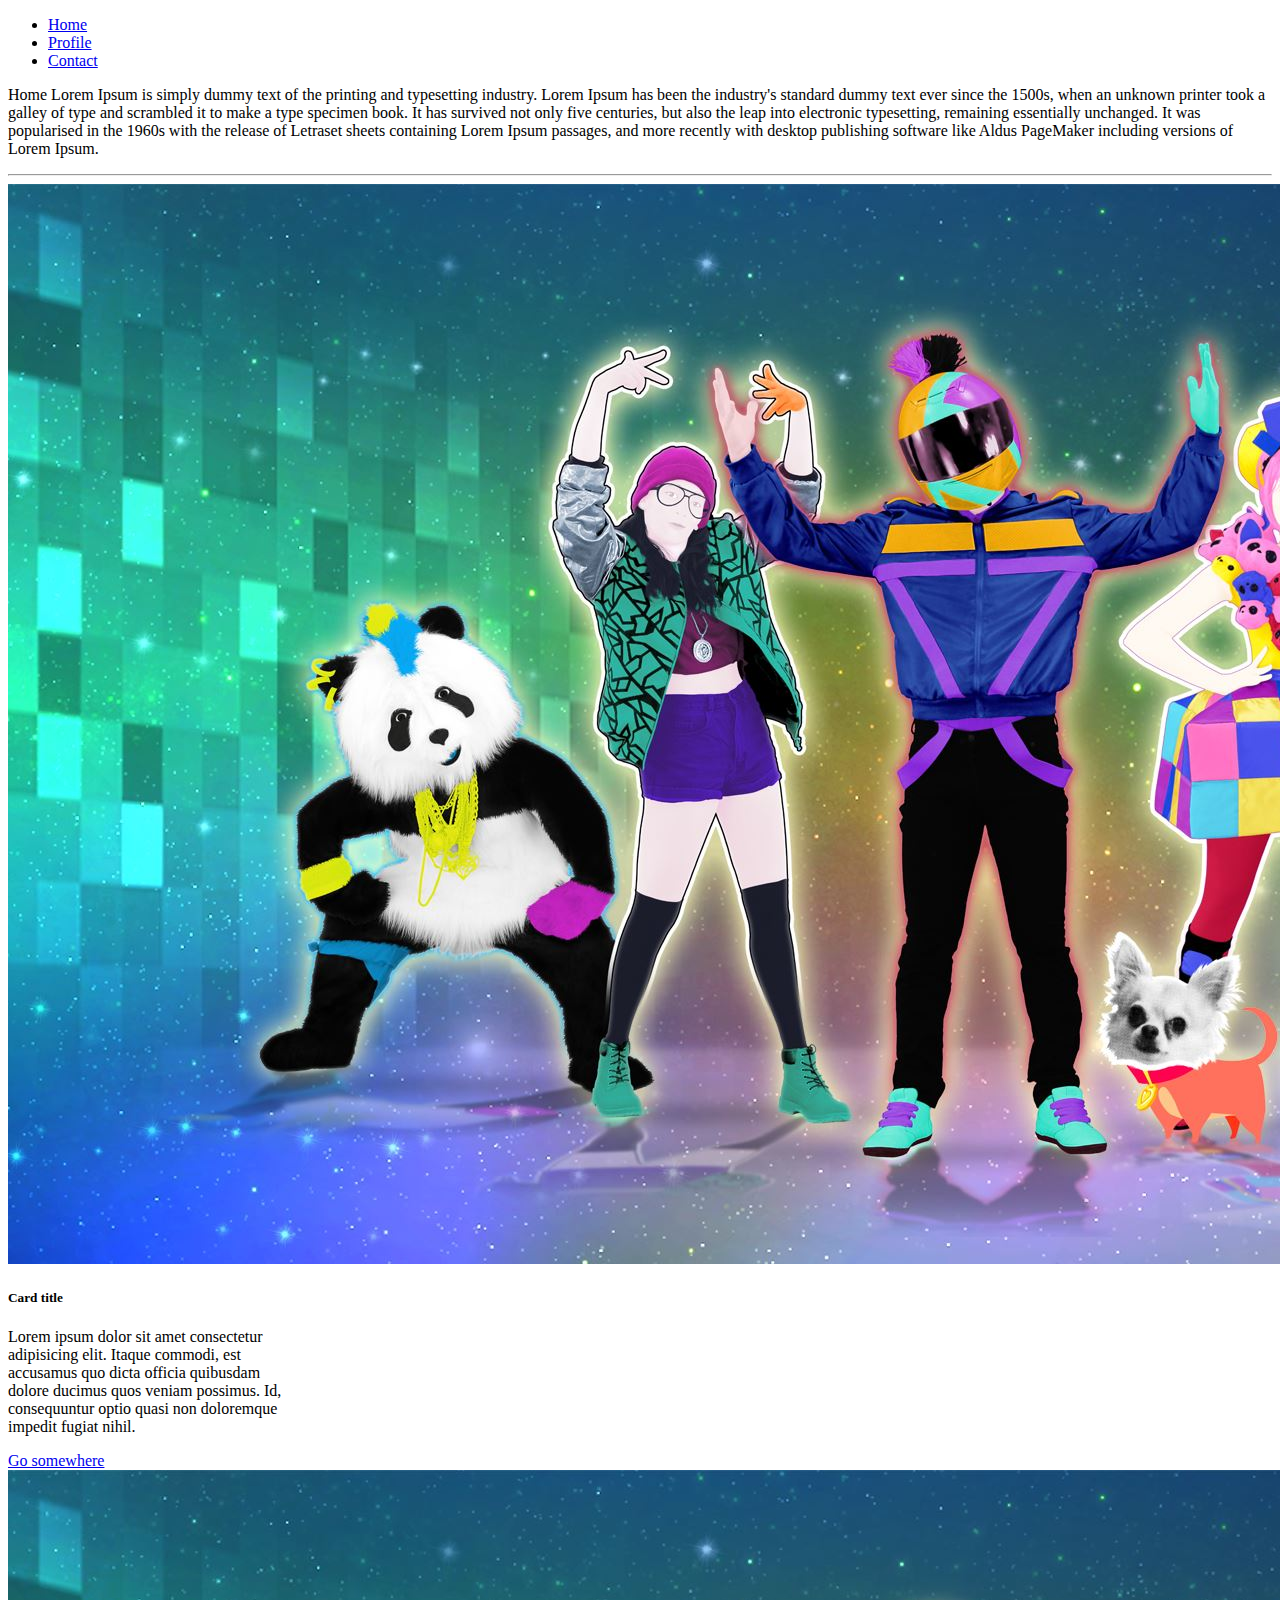
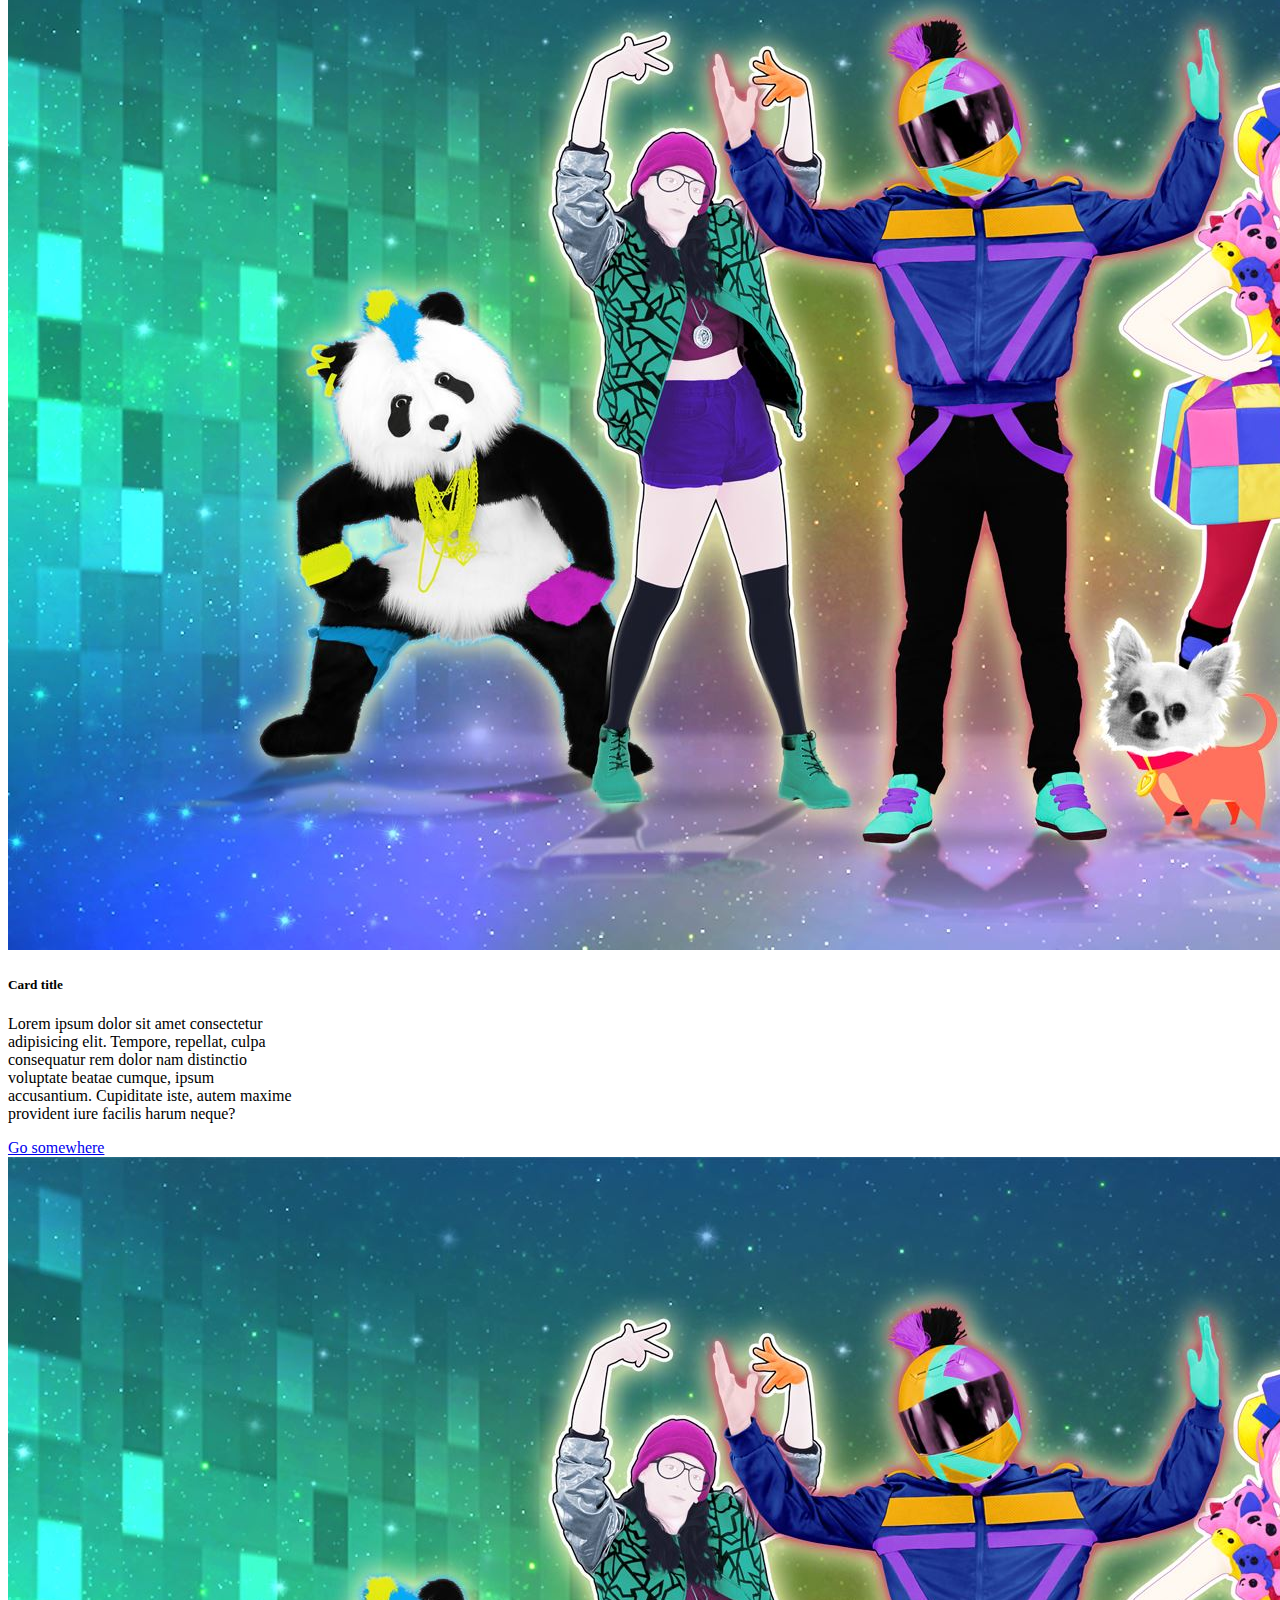
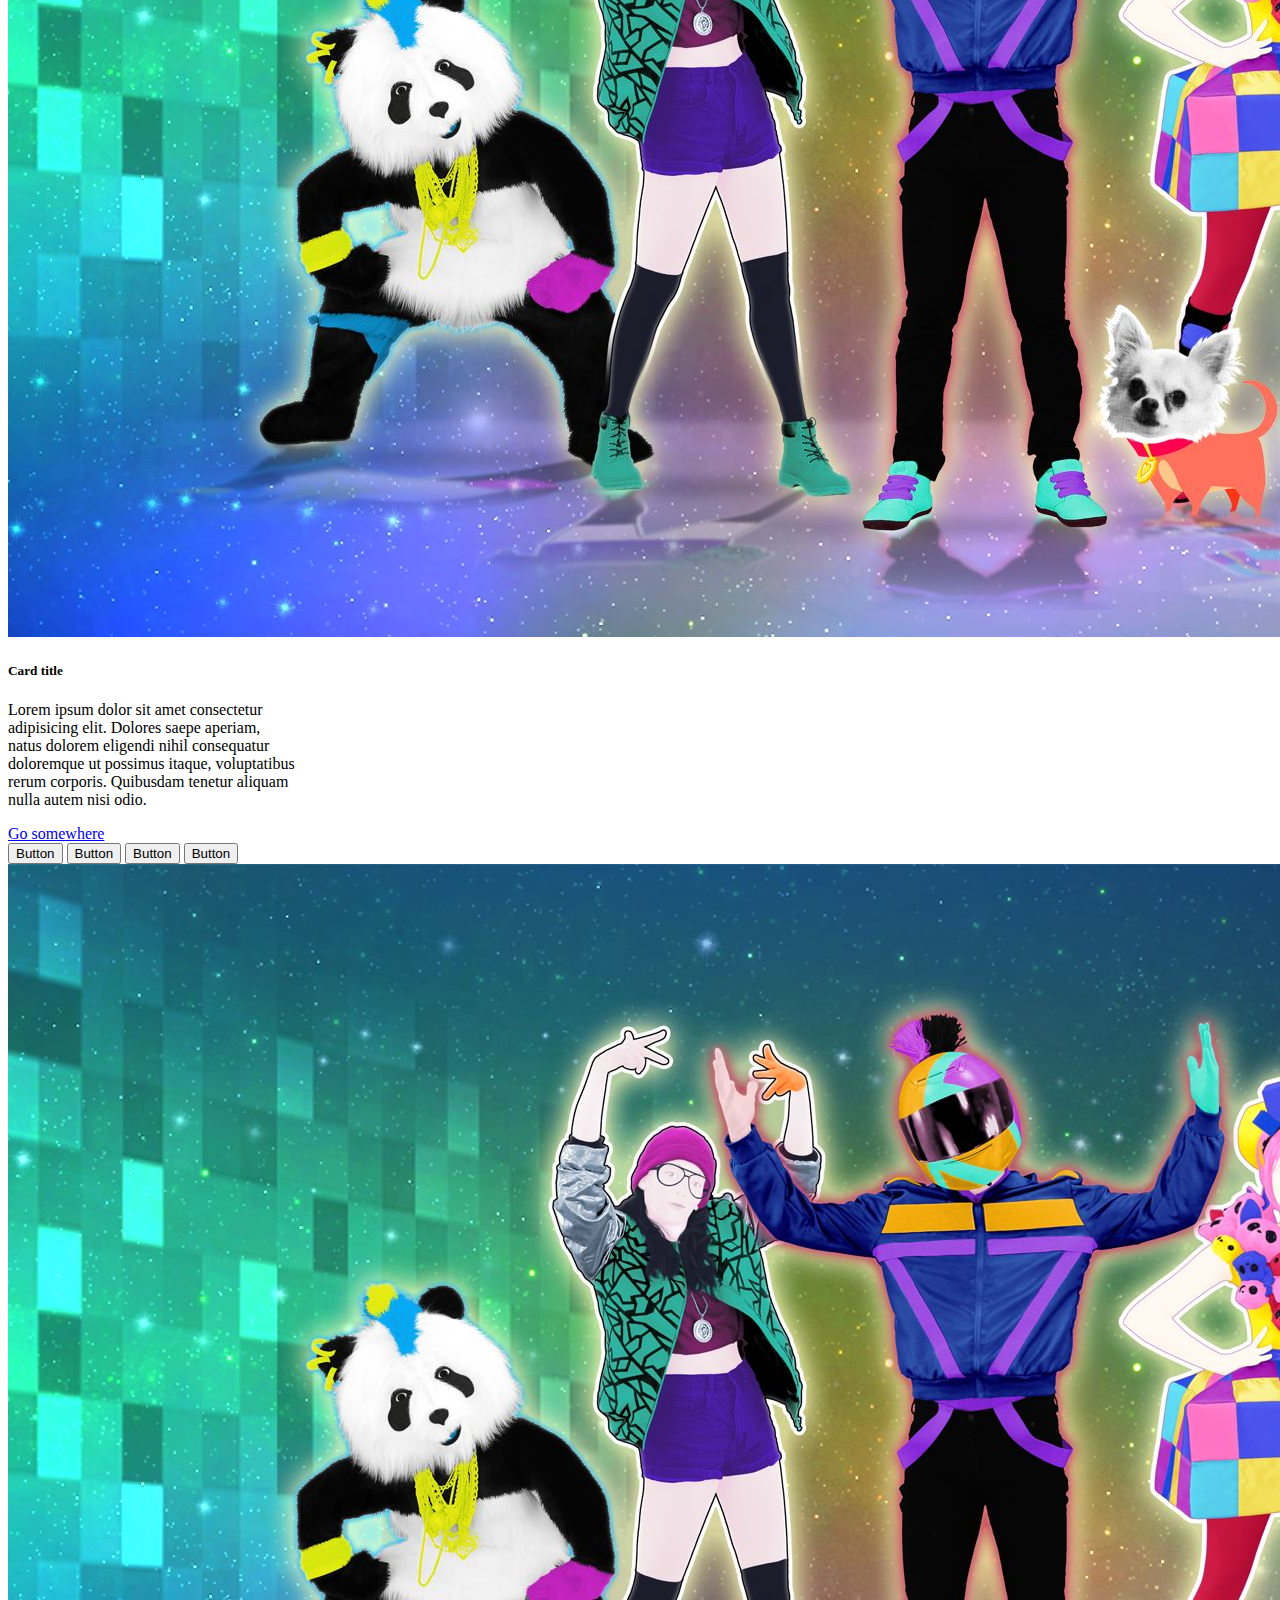
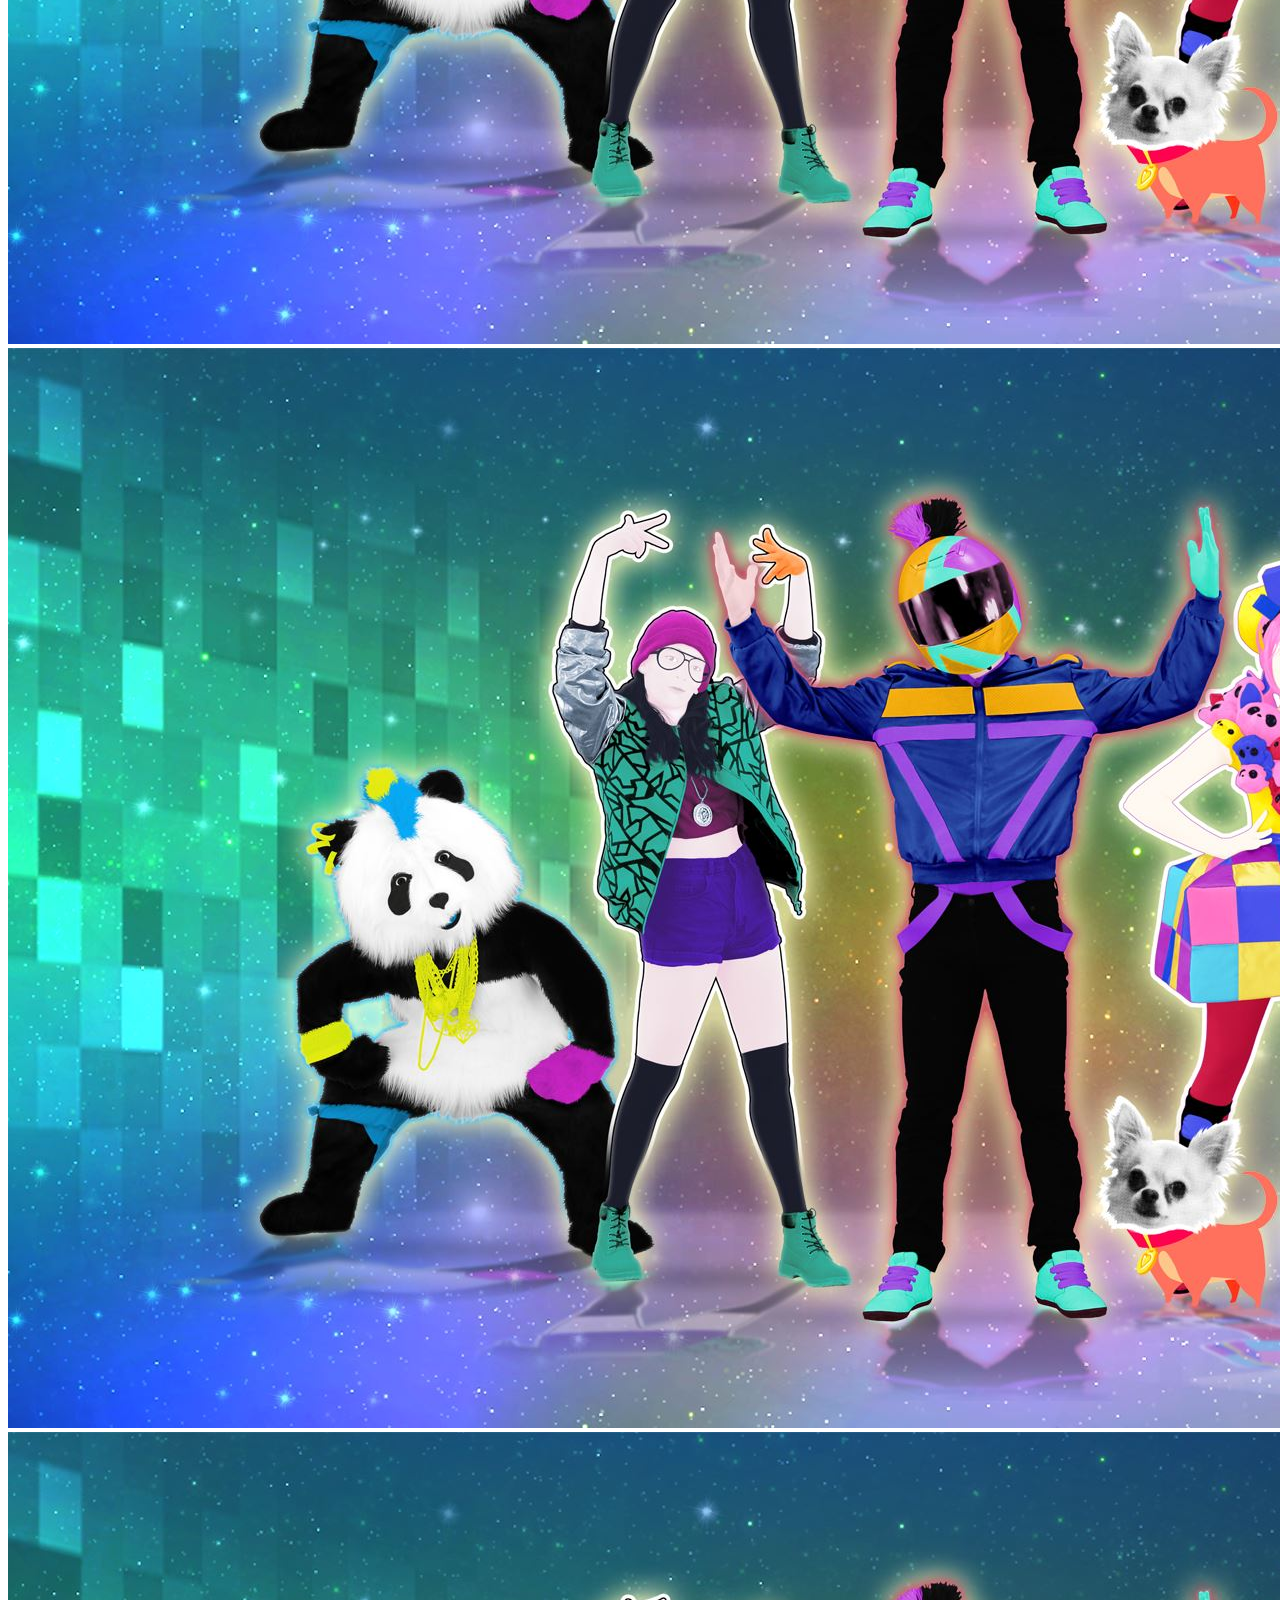
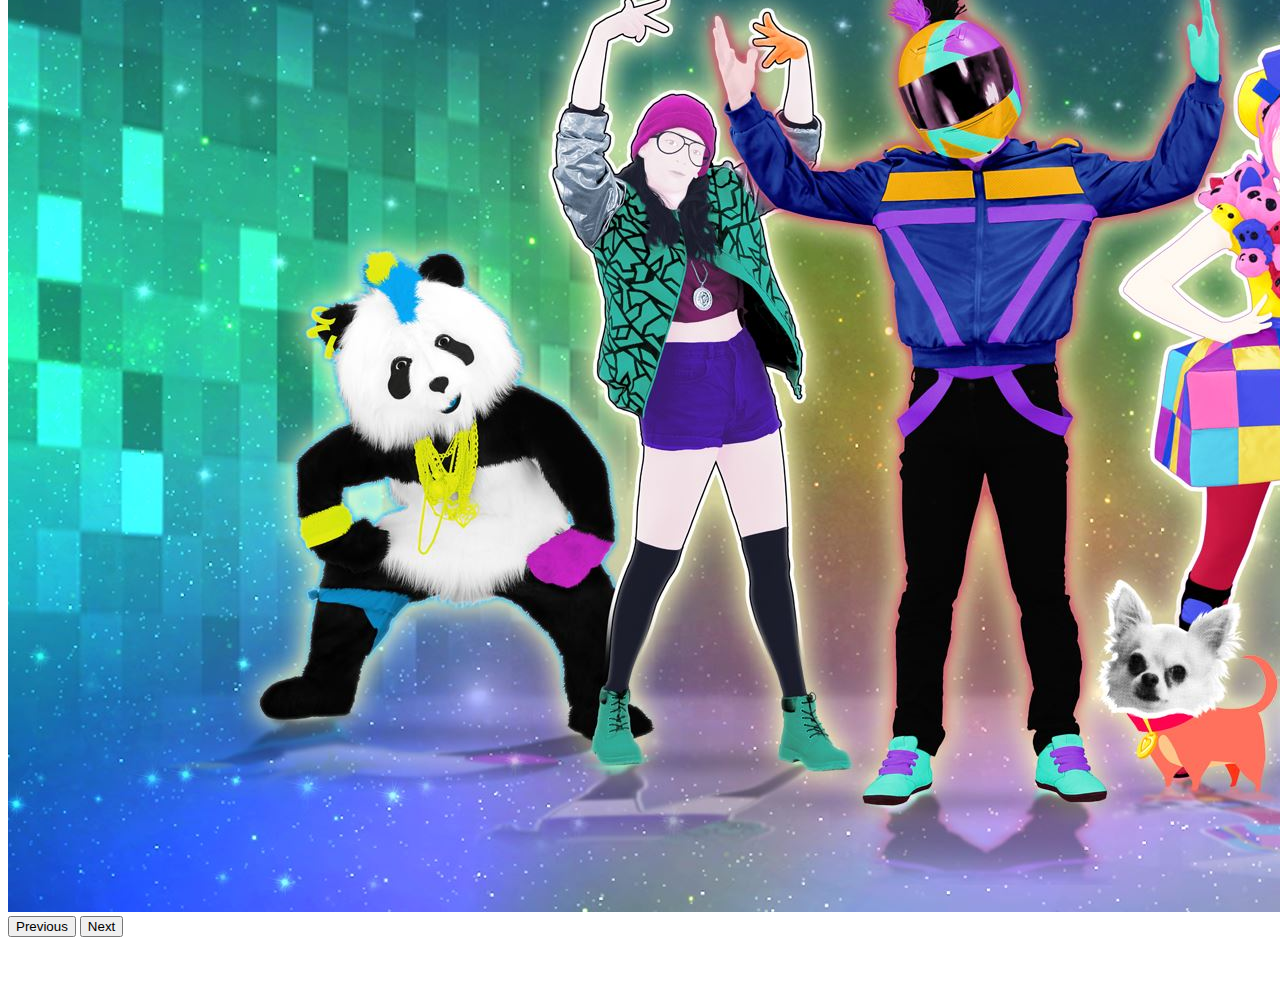
<file: index.html>
<!DOCTYPE html>
<html lang="en">
  <head>
    <meta charset="utf-8" />
    <meta name="viewport" content="width=device-width, initial-scale=1" />
    <title>Bootstrap Quiz</title>
    <link rel="stylesheet" href="./Styles/Styles.css" />
    <link
      href="https://cdn.jsdelivr.net/npm/bootstrap@5.3.2/dist/css/bootstrap.min.css"
      rel="stylesheet"
      integrity="sha384-T3c6CoIi6uLrA9TneNEoa7RxnatzjcDSCmG1MXxSR1GAsXEV/Dwwykc2MPK8M2HN"
      crossorigin="anonymous"
    />
  </head>
  <body>
    
    
    <ul class="nav nav-tabs">
      <li class="nav-item">
        <a class="nav-link active" aria-current="page" href="#">Home</a>
      </li>
      <li class="nav-item">
        <a class="nav-link" href="./Page2.html">Profile</a>
      </li>
      <li class="nav-item">
        <a class="nav-link" href="./Page3.Html">Contact</a>
      </li>

    </ul>
    <p>Home Lorem Ipsum is simply dummy text of the printing and typesetting industry. Lorem Ipsum has been the industry's standard dummy text ever since the 1500s, when an unknown printer took a galley of type and scrambled it to make a type specimen book. It has survived not only five centuries, but also the leap into electronic typesetting, remaining essentially unchanged. It was popularised in the 1960s with the release of Letraset sheets containing Lorem Ipsum passages, and more recently with desktop publishing software like Aldus PageMaker including versions of Lorem Ipsum.</p>
    <hr>


    <div class="container">
      <div class="row">
        <div class="col">
          <div class="card" style="width: 18rem;">
            <img src="./Assets/JustDance.jpeg" class="card-img-top" alt="jd1">
            <div class="card-body">
              <h5 class="card-title">Card title</h5>
              <p class="card-text">Lorem ipsum dolor sit amet consectetur adipisicing elit. Itaque commodi, est accusamus quo dicta officia quibusdam dolore ducimus quos veniam possimus. Id, consequuntur optio quasi non doloremque impedit fugiat nihil.</p>
              <a href="#" class="btn btn-primary">Go somewhere</a>
            </div>
          </div>
        </div>
        <div class="col">
          <div class="card" style="width: 18rem;">
            <img src="./Assets/JustDance.jpeg" class="card-img-top" alt="jd2">
            <div class="card-body">
              <h5 class="card-title">Card title</h5>
              <p class="card-text">Lorem ipsum dolor sit amet consectetur adipisicing elit. Tempore, repellat, culpa consequatur rem dolor nam distinctio voluptate beatae cumque, ipsum accusantium. Cupiditate iste, autem maxime provident iure facilis harum neque?</p>
              <a href="#" class="btn btn-primary">Go somewhere</a>
            </div>
          </div>
        </div>
        <div class="col">
          <div class="card" style="width: 18rem;">
            <img src="./Assets/JustDance.jpeg" class="card-img-top" alt="jd3">
            <div class="card-body">
              <h5 class="card-title">Card title</h5>
              <p class="card-text">Lorem ipsum dolor sit amet consectetur adipisicing elit. Dolores saepe aperiam, natus dolorem eligendi nihil consequatur doloremque ut possimus itaque, voluptatibus rerum corporis. Quibusdam tenetur aliquam nulla autem nisi odio.</p>
              <a href="#" class="btn btn-primary">Go somewhere</a>
            </div>
          </div>
        </div>
      </div>
    </div>


    <div class="d-grid gap-2 col-5 ">
      <button class="btn btn-primary" class="moveBtn" type="button">Button</button>
      <button class="btn btn-primary" type="button">Button</button>
      <button class="btn btn-primary" class="moveBtn" type="button">Button</button>
      <button class="btn btn-primary" type="button">Button</button>
    </div>


    <div id="carouselExample" class="carousel slide">
      <div class="carousel-inner">
        <div class="carousel-item active">
          <img src="./Assets/JustDance.jpeg" class="d-block w-50 " alt="Juuust dance">
        </div>
        <div class="carousel-item">
          <img src="./Assets/JustDance.jpeg" class="d-block w-100" alt="...">
        </div>
        <div class="carousel-item">
          <img src="./Assets/JustDance.jpeg" class="d-block w-100" alt="...">
        </div>
      </div>
      <button class="carousel-control-prev" type="button" data-bs-target="#carouselExample" data-bs-slide="prev">
        <span class="carousel-control-prev-icon" aria-hidden="true"></span>
        <span class="visually-hidden">Previous</span>
      </button>
      <button class="carousel-control-next" type="button" data-bs-target="#carouselExample" data-bs-slide="next">
        <span class="carousel-control-next-icon" aria-hidden="true"></span>
        <span class="visually-hidden">Next</span>
      </button>
    </div>


    <br>
    <br>
    <br>























    <script
      src="https://cdn.jsdelivr.net/npm/bootstrap@5.3.2/dist/js/bootstrap.bundle.min.js"
      integrity="sha384-C6RzsynM9kWDrMNeT87bh95OGNyZPhcTNXj1NW7RuBCsyN/o0jlpcV8Qyq46cDfL"
      crossorigin="anonymous"
      ></script>
    </body>
</html>
</file>
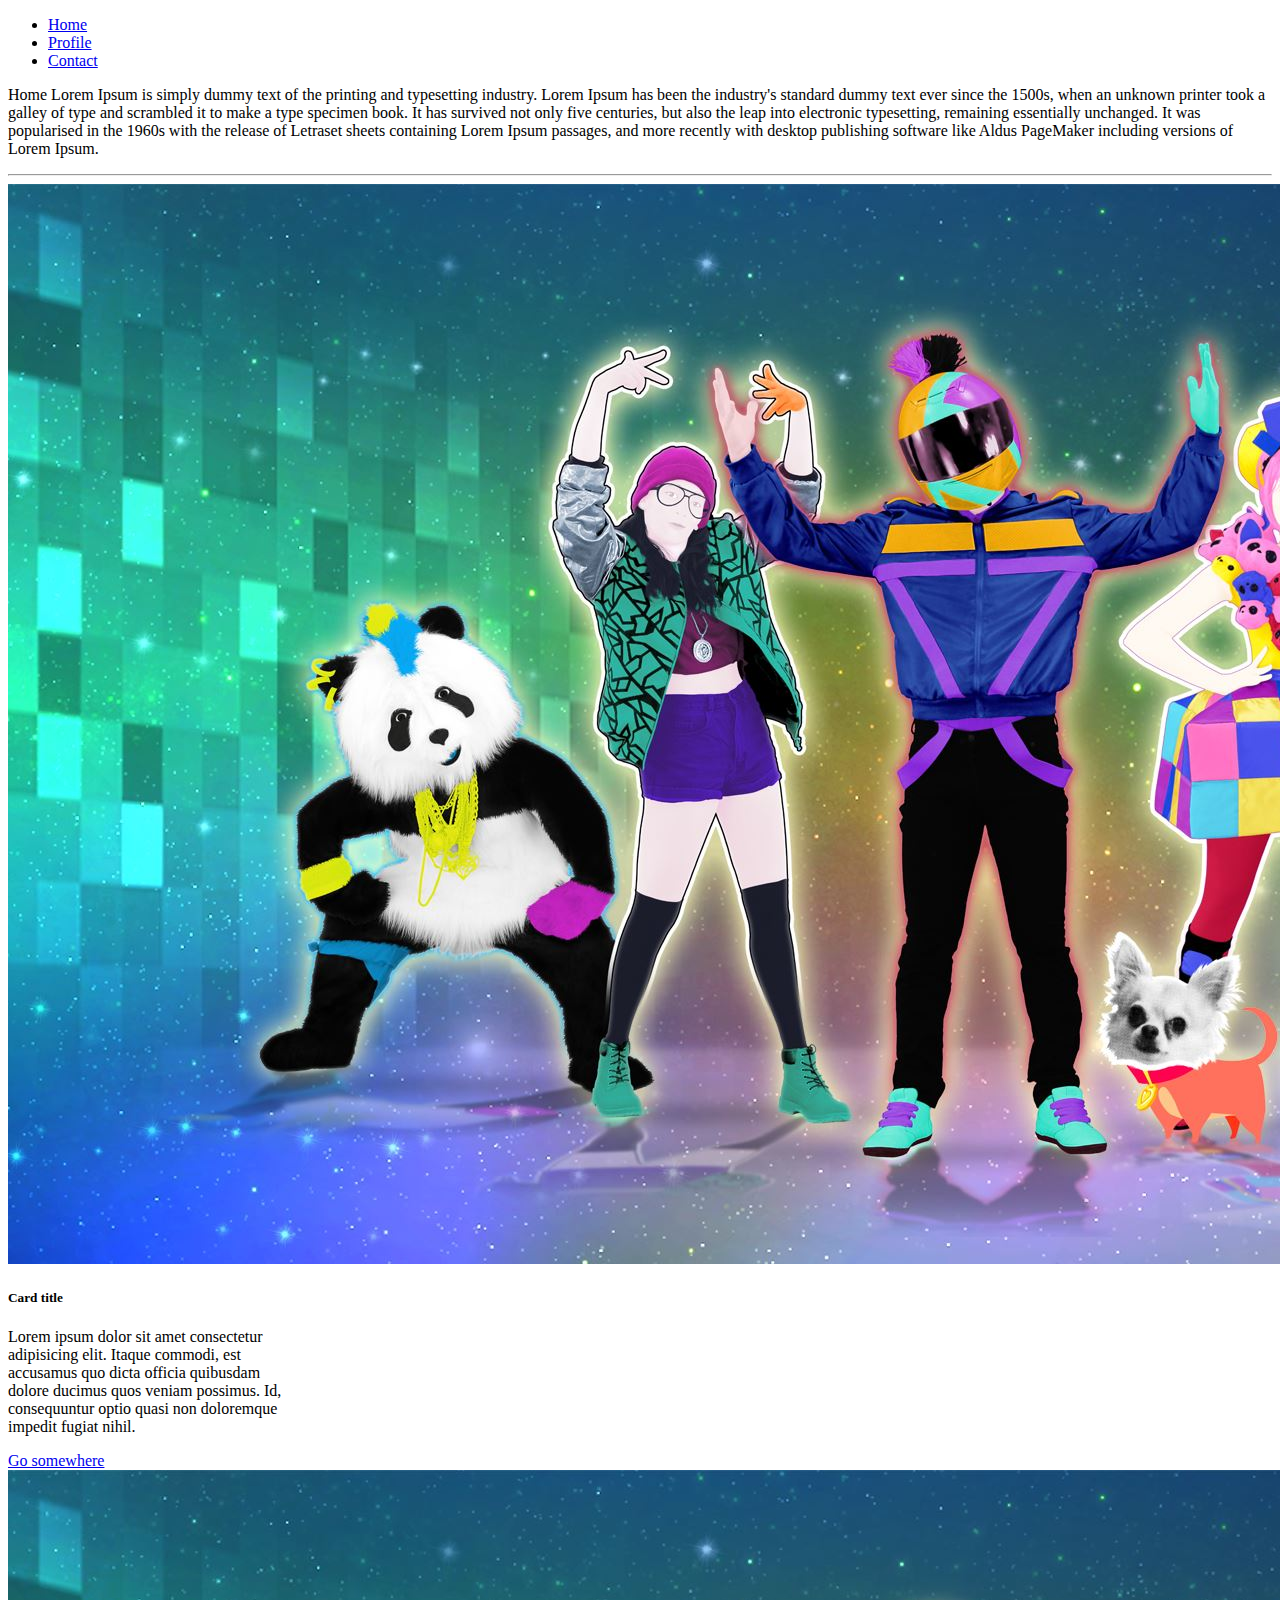
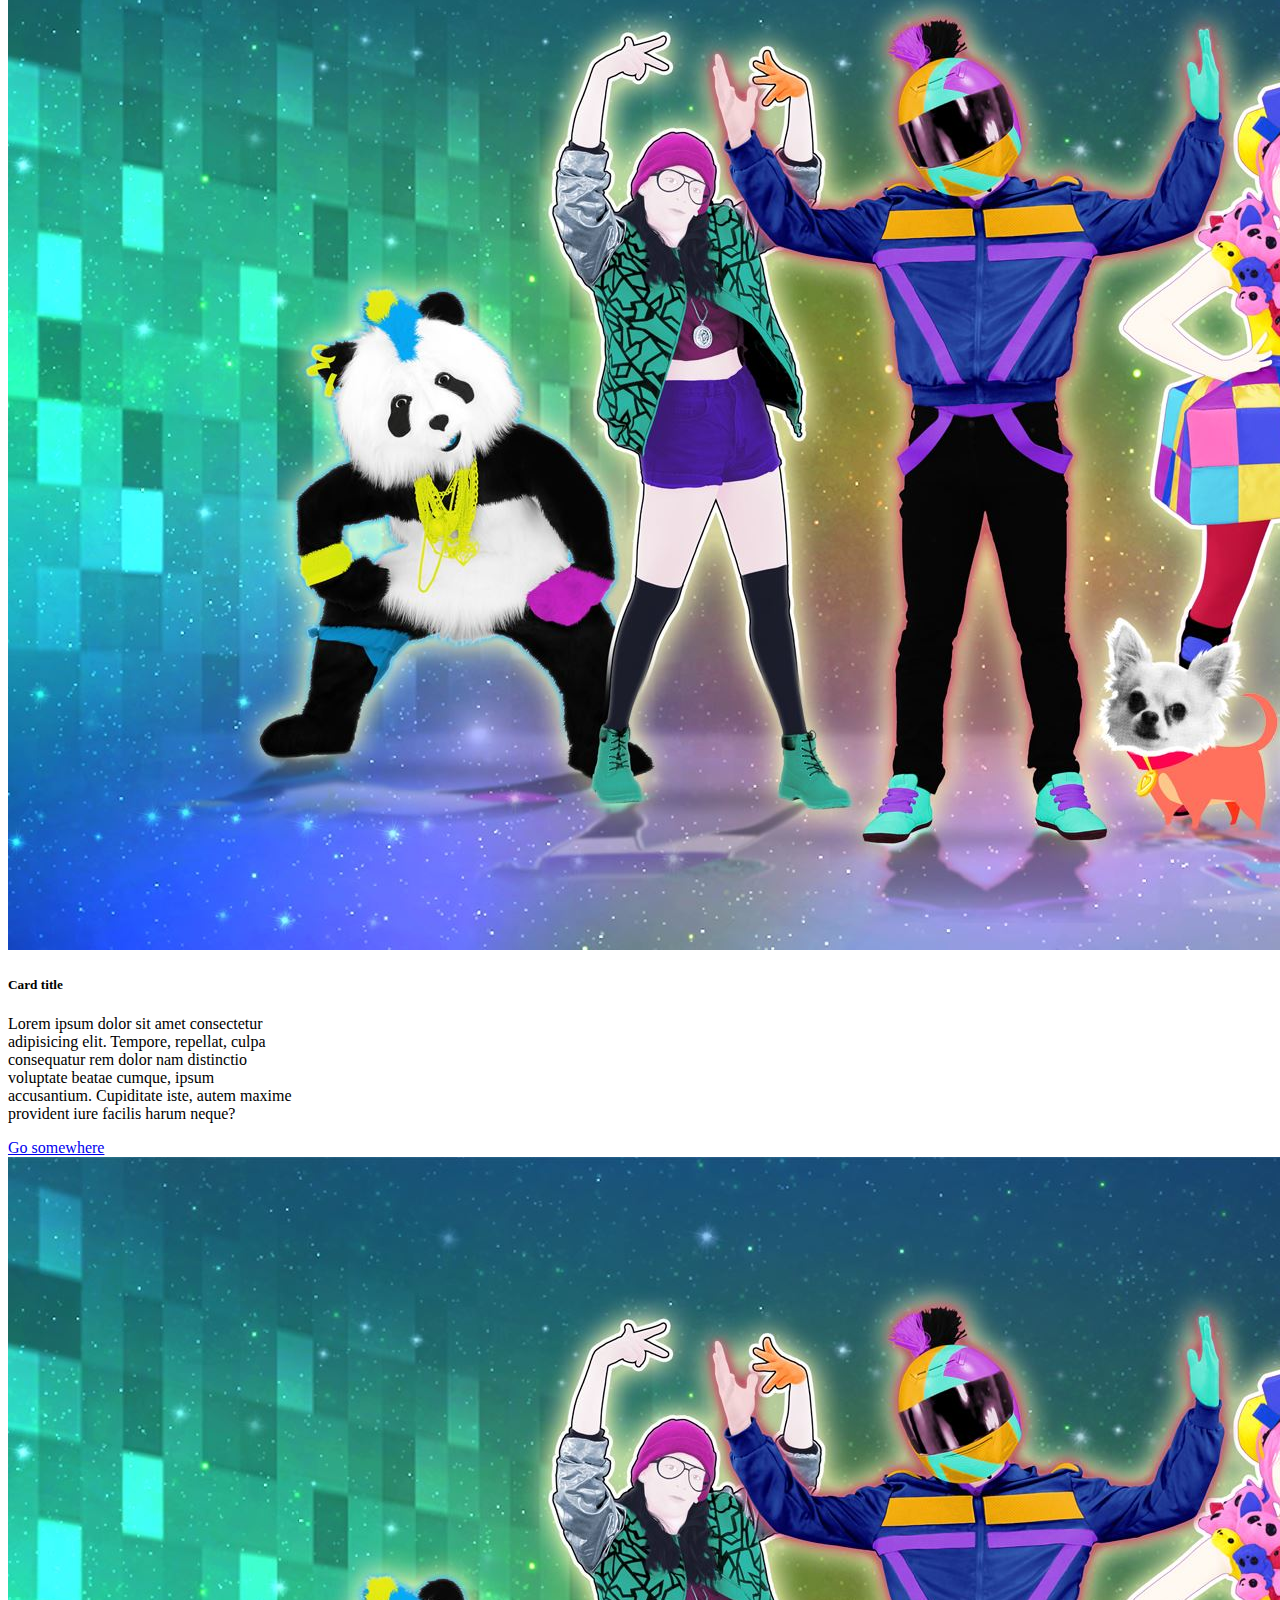
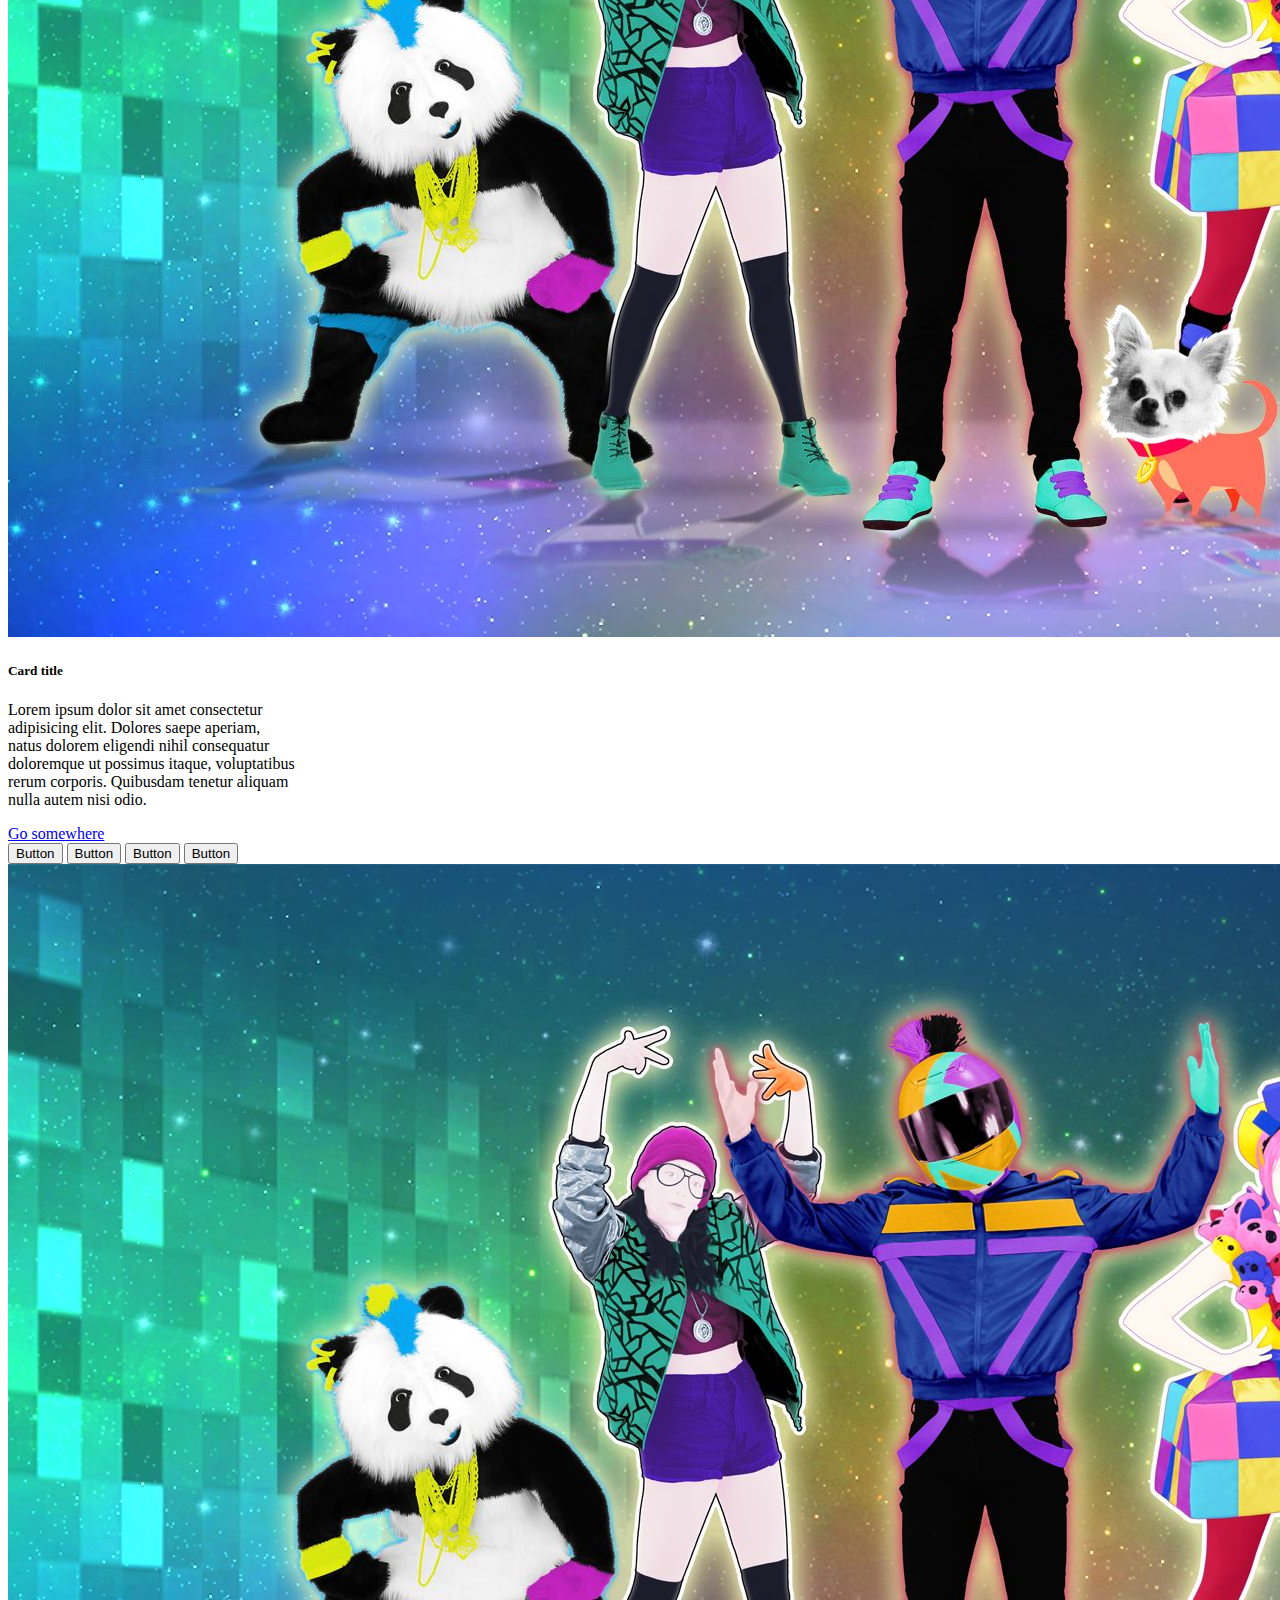
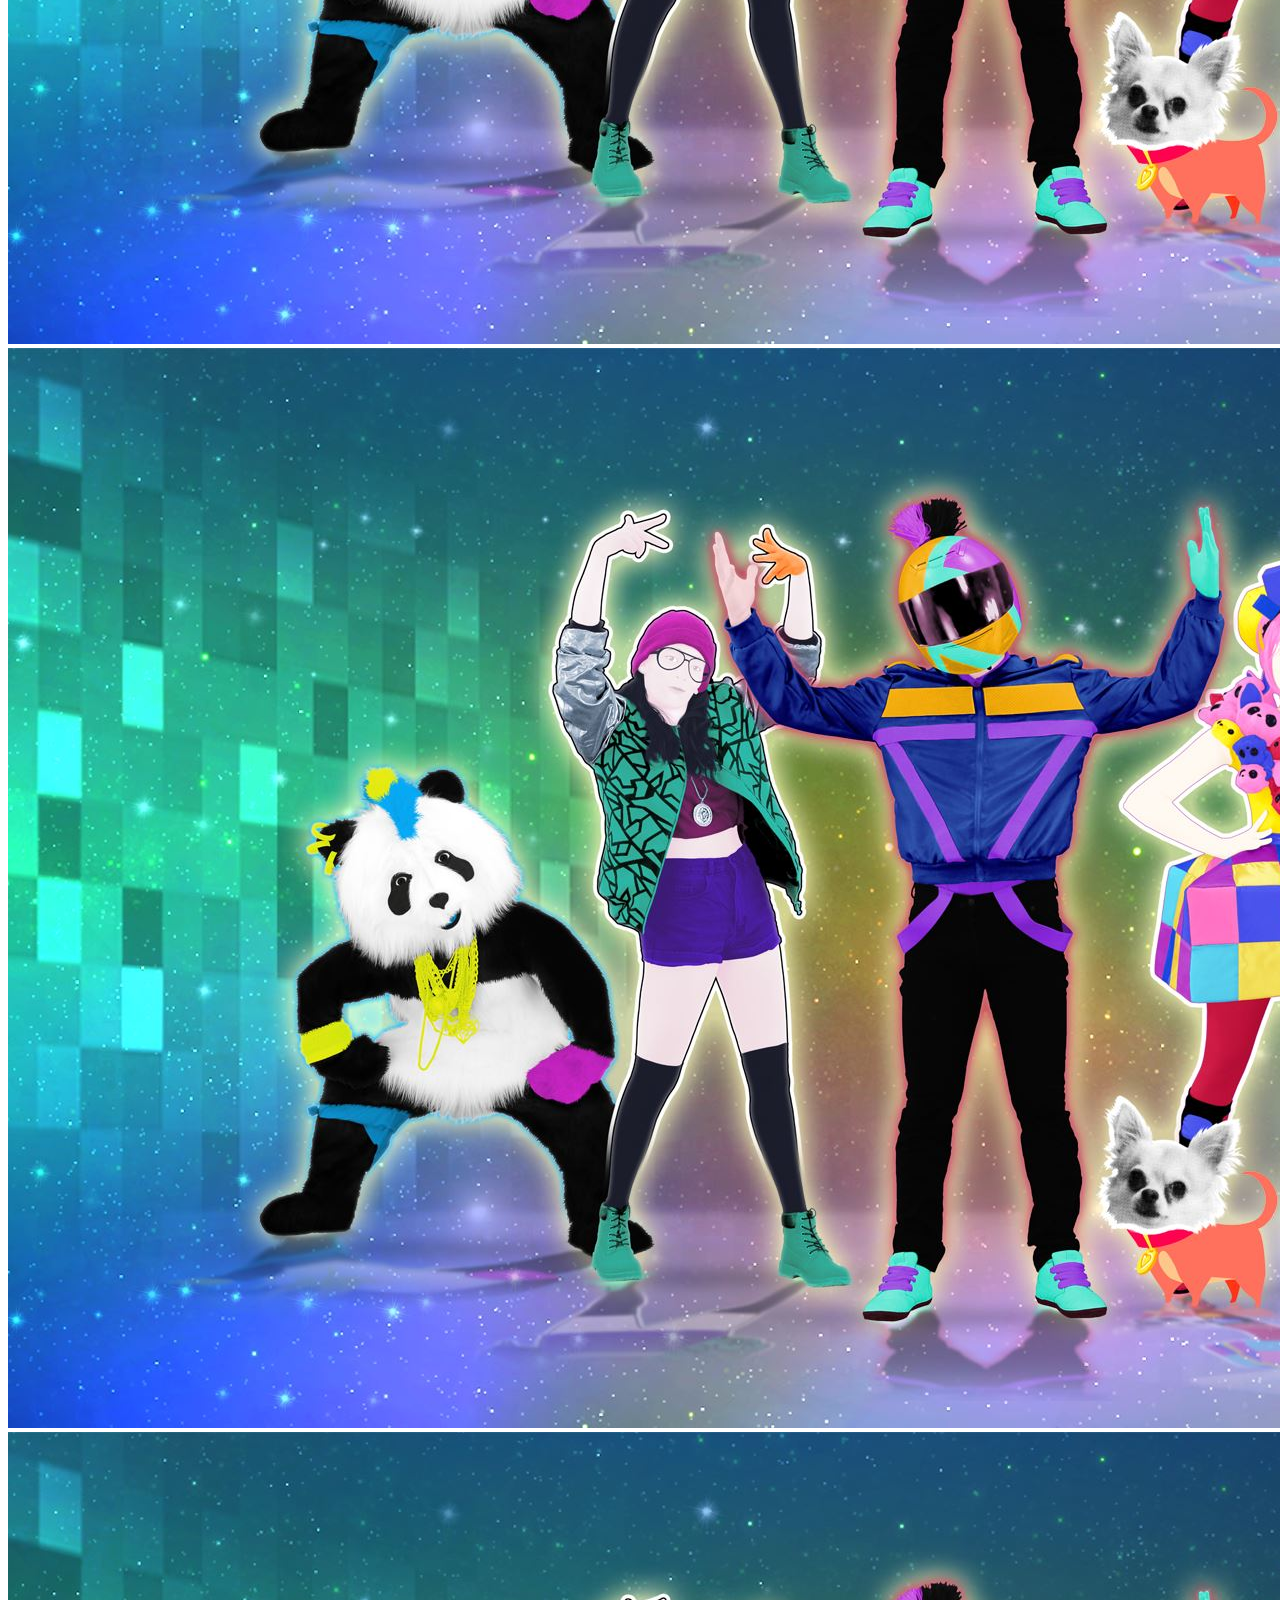
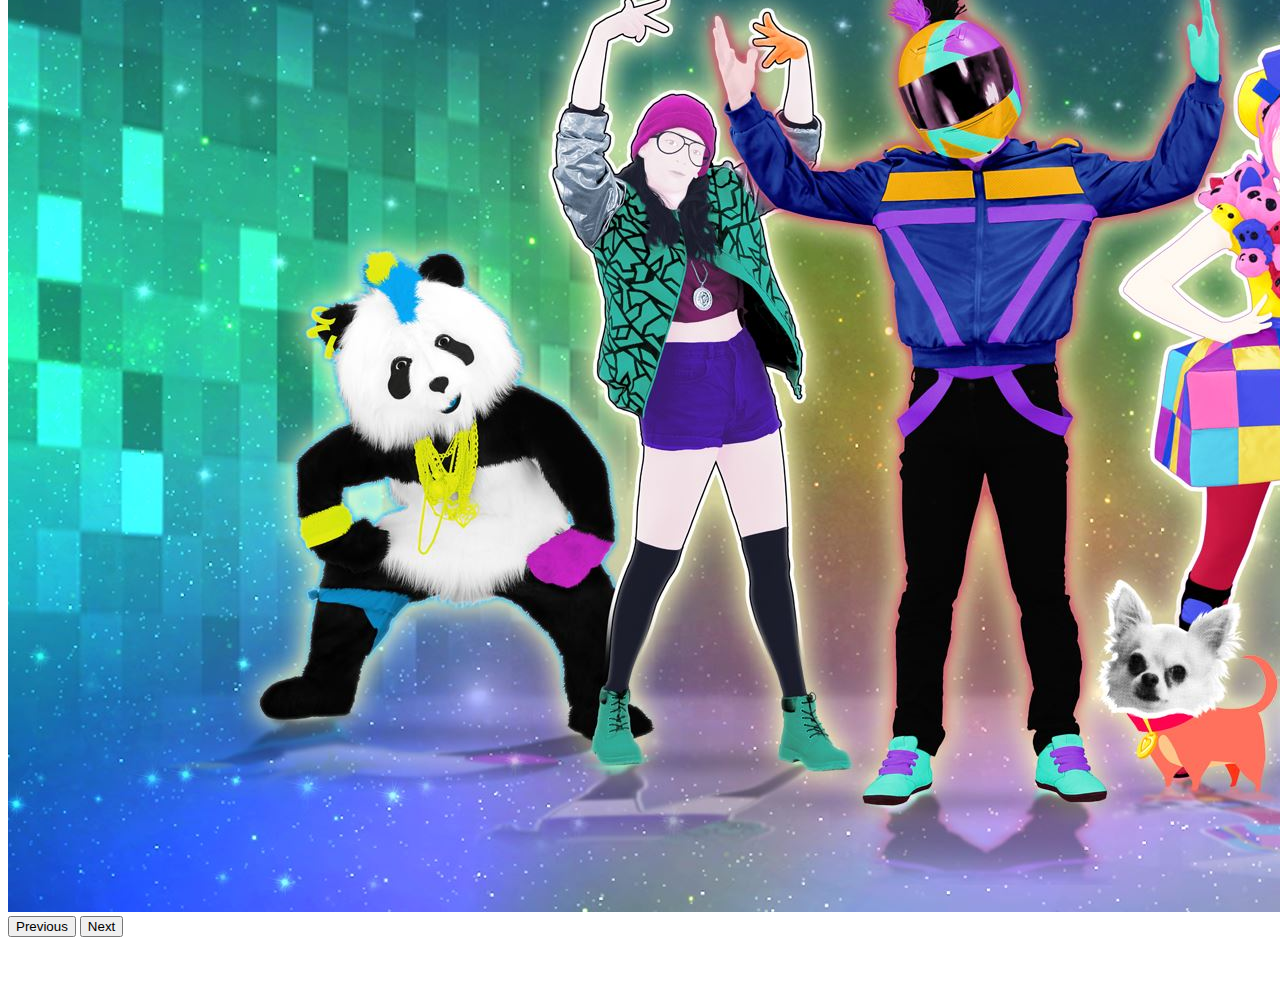
<file: Page2.html>
<!DOCTYPE html>
<html lang="en">
  <head>
    <meta charset="utf-8" />
    <meta name="viewport" content="width=device-width, initial-scale=1" />
    <title>Bootstrap Quiz</title>
    <link rel="stylesheet" href="./Styles/Styles.css" />
    <link
      href="https://cdn.jsdelivr.net/npm/bootstrap@5.3.2/dist/css/bootstrap.min.css"
      rel="stylesheet"
      integrity="sha384-T3c6CoIi6uLrA9TneNEoa7RxnatzjcDSCmG1MXxSR1GAsXEV/Dwwykc2MPK8M2HN"
      crossorigin="anonymous"
    />
  </head>
  <body>
    
    
    <ul class="nav nav-tabs">
      <li class="nav-item">
        <a class="nav-link " aria-current="page" href="./index.html">Home</a>
      </li>
      <li class="nav-item">
        <a class="nav-link active" href="./Page2.html">Profile</a>
      </li>
      <li class="nav-item">
        <a class="nav-link" href="./Page3.Html">Contact</a>
      </li>

    </ul>
    <p>Home Lorem Ipsum is simply dummy text of the printing and typesetting industry. Lorem Ipsum has been the industry's standard dummy text ever since the 1500s, when an unknown printer took a galley of type and scrambled it to make a type specimen book. It has survived not only five centuries, but also the leap into electronic typesetting, remaining essentially unchanged. It was popularised in the 1960s with the release of Letraset sheets containing Lorem Ipsum passages, and more recently with desktop publishing software like Aldus PageMaker including versions of Lorem Ipsum.</p>
    <hr>


    <div class="container">
        <div class="row">
          <div class="col">
            <div class="card" style="width: 18rem;">
              <img src="./Assets/JustDance.jpeg" class="card-img-top" alt="jd1">
              <div class="card-body">
                <h5 class="card-title">Card title</h5>
                <p class="card-text">Lorem ipsum dolor sit amet consectetur adipisicing elit. Itaque commodi, est accusamus quo dicta officia quibusdam dolore ducimus quos veniam possimus. Id, consequuntur optio quasi non doloremque impedit fugiat nihil.</p>
                <a href="#" class="btn btn-primary">Go somewhere</a>
              </div>
            </div>
          </div>
          <div class="col">
            <div class="card" style="width: 18rem;">
              <img src="./Assets/JustDance.jpeg" class="card-img-top" alt="jd2">
              <div class="card-body">
                <h5 class="card-title">Card title</h5>
                <p class="card-text">Lorem ipsum dolor sit amet consectetur adipisicing elit. Tempore, repellat, culpa consequatur rem dolor nam distinctio voluptate beatae cumque, ipsum accusantium. Cupiditate iste, autem maxime provident iure facilis harum neque?</p>
                <a href="#" class="btn btn-primary">Go somewhere</a>
              </div>
            </div>
          </div>
          <div class="col">
            <div class="card" style="width: 18rem;">
              <img src="./Assets/JustDance.jpeg" class="card-img-top" alt="jd3">
              <div class="card-body">
                <h5 class="card-title">Card title</h5>
                <p class="card-text">Lorem ipsum dolor sit amet consectetur adipisicing elit. Dolores saepe aperiam, natus dolorem eligendi nihil consequatur doloremque ut possimus itaque, voluptatibus rerum corporis. Quibusdam tenetur aliquam nulla autem nisi odio.</p>
                <a href="#" class="btn btn-primary">Go somewhere</a>
              </div>
            </div>
          </div>
        </div>
      </div>
  
  
      <div class="d-grid gap-2 col-5 ">
        <button class="btn btn-primary" class="moveBtn" type="button">Button</button>
        <button class="btn btn-primary" type="button">Button</button>
        <button class="btn btn-primary" class="moveBtn" type="button">Button</button>
        <button class="btn btn-primary" type="button">Button</button>
      </div>
  
  
      <div id="carouselExample" class="carousel slide">
        <div class="carousel-inner">
          <div class="carousel-item active">
            <img src="./Assets/JustDance.jpeg" class="d-block w-50 " alt="Juuust dance">
          </div>
          <div class="carousel-item">
            <img src="./Assets/JustDance.jpeg" class="d-block w-100" alt="...">
          </div>
          <div class="carousel-item">
            <img src="./Assets/JustDance.jpeg" class="d-block w-100" alt="...">
          </div>
        </div>
        <button class="carousel-control-prev" type="button" data-bs-target="#carouselExample" data-bs-slide="prev">
          <span class="carousel-control-prev-icon" aria-hidden="true"></span>
          <span class="visually-hidden">Previous</span>
        </button>
        <button class="carousel-control-next" type="button" data-bs-target="#carouselExample" data-bs-slide="next">
          <span class="carousel-control-next-icon" aria-hidden="true"></span>
          <span class="visually-hidden">Next</span>
        </button>
      </div>
  
  
      <br>
      <br>
      <br>
  
  
  
  
  
  
  
  
  
  
  
  
  
  
  
  
  
  
  
  
  
  
  
      <script
        src="https://cdn.jsdelivr.net/npm/bootstrap@5.3.2/dist/js/bootstrap.bundle.min.js"
        integrity="sha384-C6RzsynM9kWDrMNeT87bh95OGNyZPhcTNXj1NW7RuBCsyN/o0jlpcV8Qyq46cDfL"
        crossorigin="anonymous"
        ></script>
      </body>
  </html>
</file>
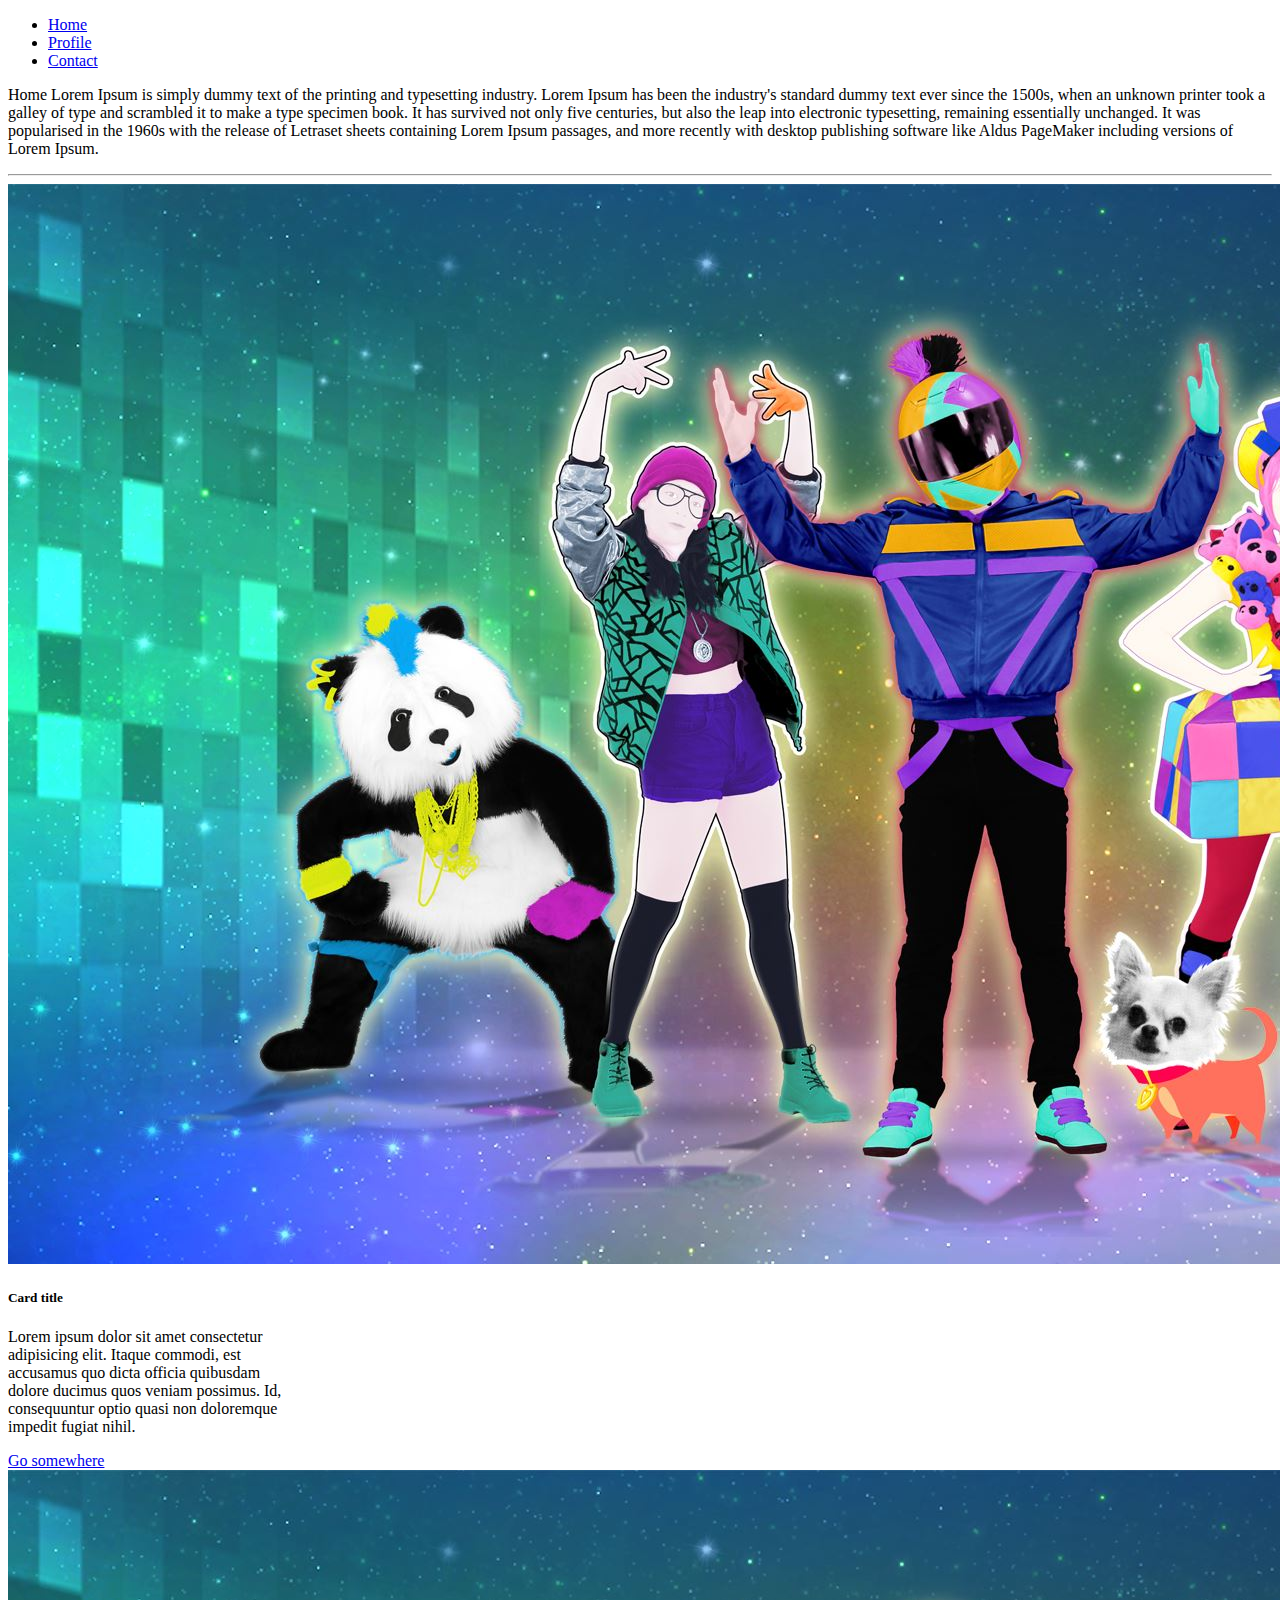
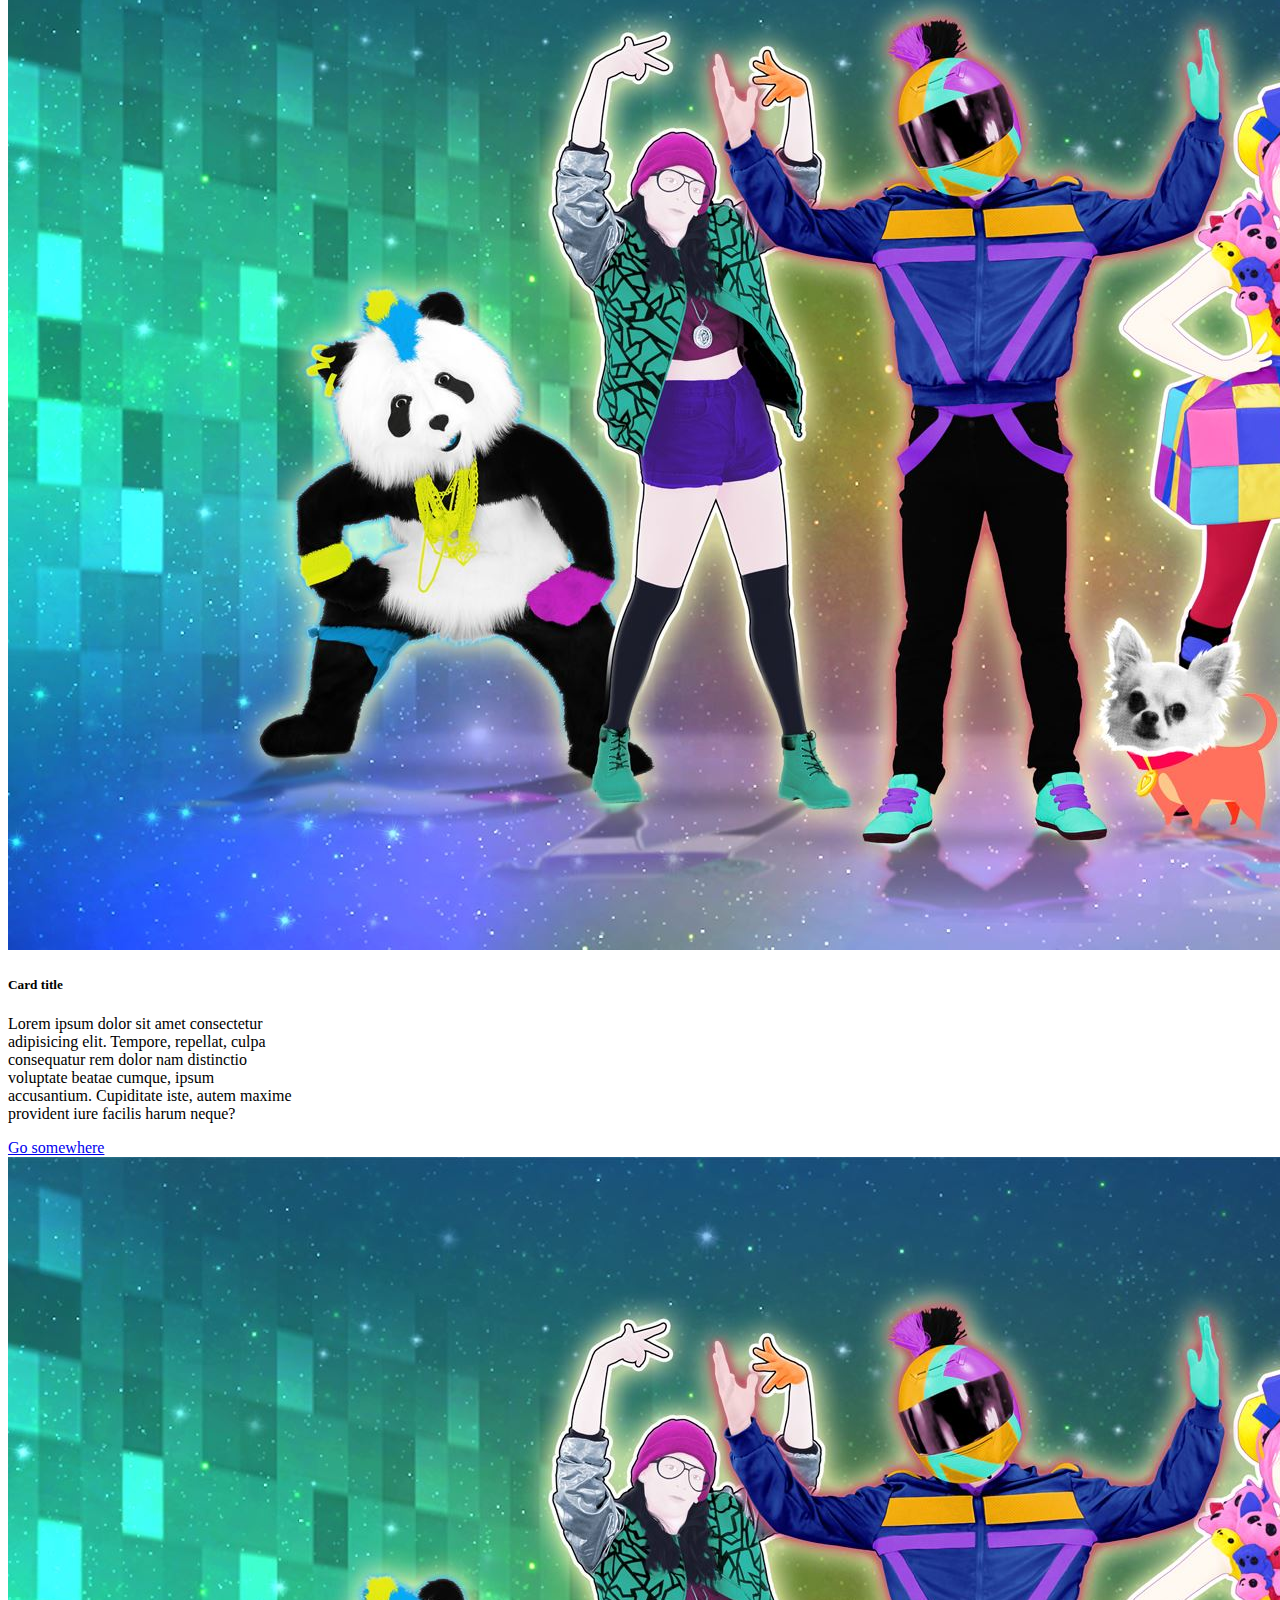
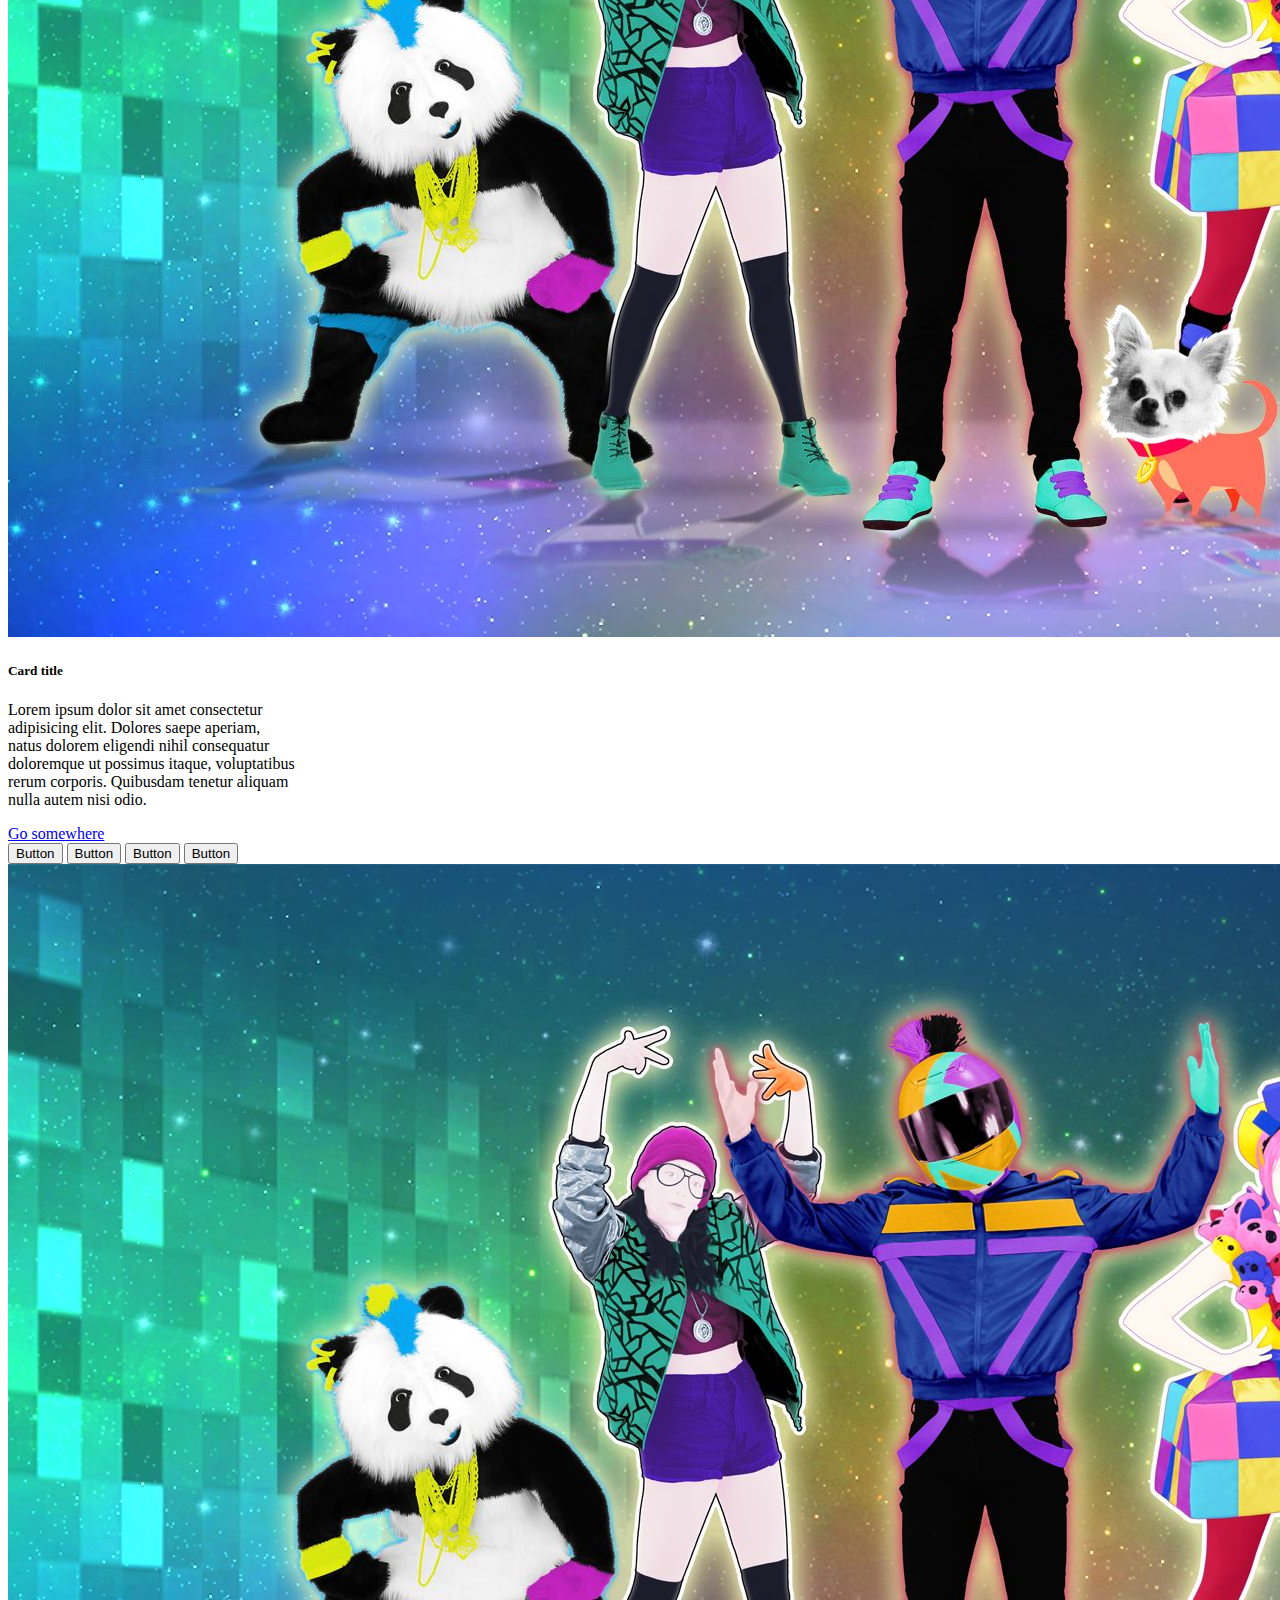
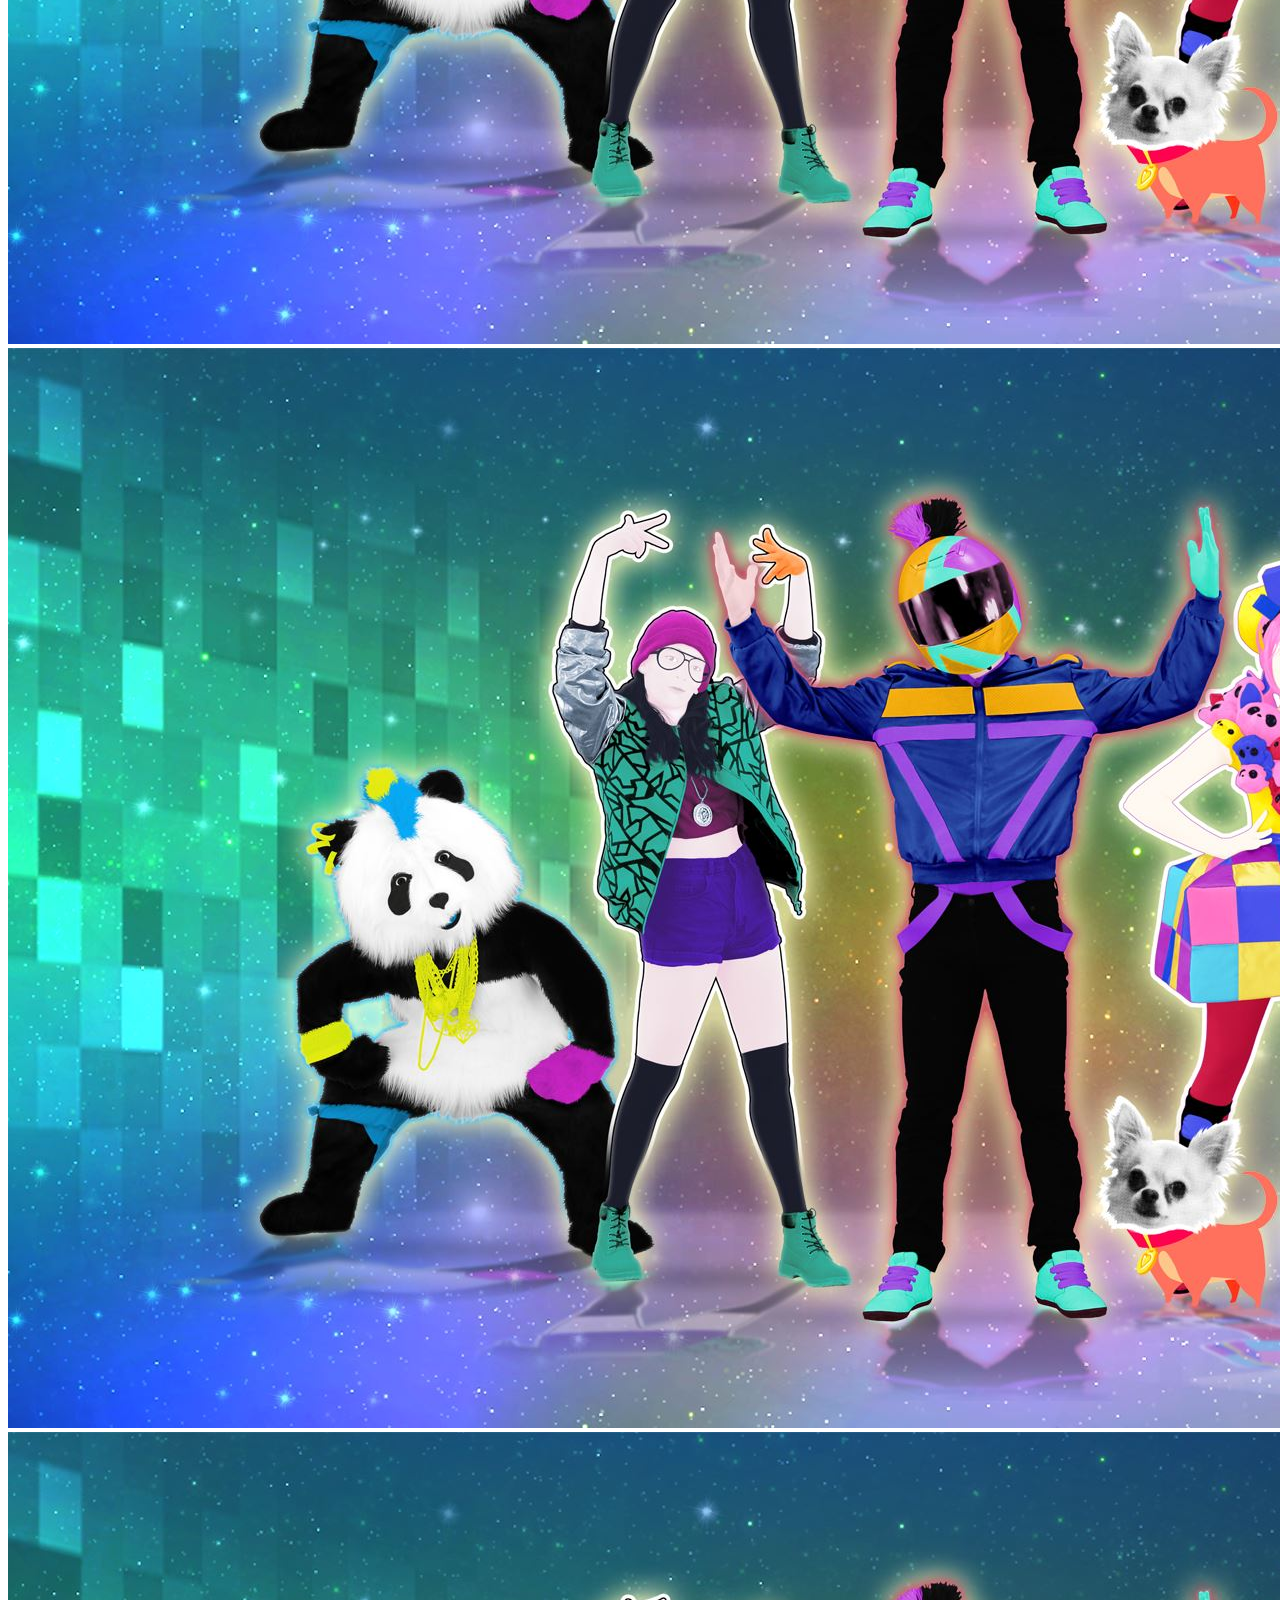
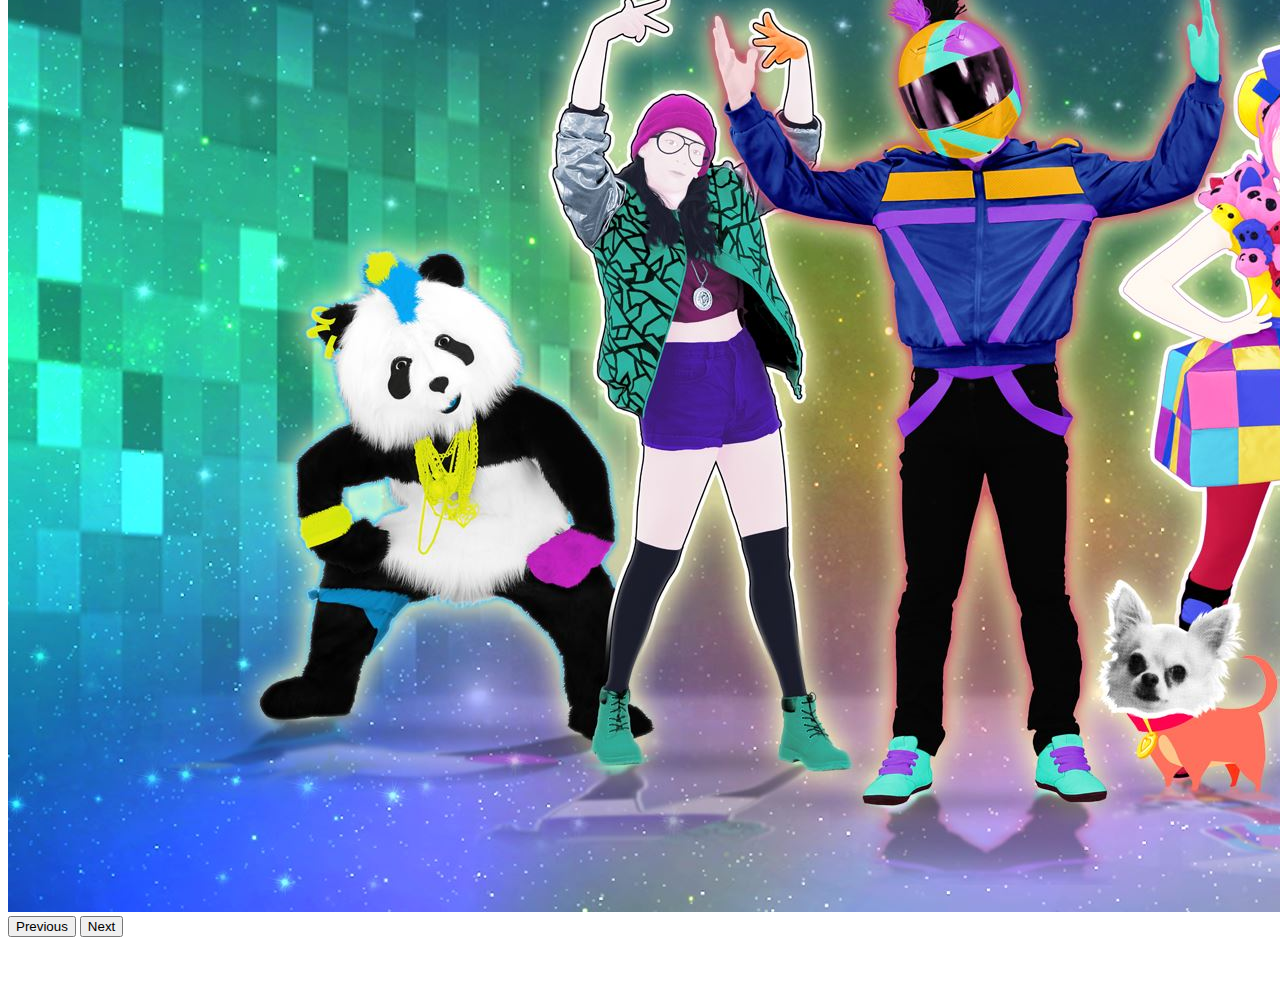
<file: Page3.Html>
<!DOCTYPE html>
<html lang="en">
  <head>
    <meta charset="utf-8" />
    <meta name="viewport" content="width=device-width, initial-scale=1" />
    <title>Bootstrap Quiz</title>
    <link rel="stylesheet" href="./Styles/Styles.css" />
    <link
      href="https://cdn.jsdelivr.net/npm/bootstrap@5.3.2/dist/css/bootstrap.min.css"
      rel="stylesheet"
      integrity="sha384-T3c6CoIi6uLrA9TneNEoa7RxnatzjcDSCmG1MXxSR1GAsXEV/Dwwykc2MPK8M2HN"
      crossorigin="anonymous"
    />
  </head>
  <body>
    
    
    <ul class="nav nav-tabs">
      <li class="nav-item">
        <a class="nav-link" aria-current="page" href="./index.html">Home</a>
      </li>
      <li class="nav-item">
        <a class="nav-link" href="./Page2.html">Profile</a>
      </li>
      <li class="nav-item">
        <a class="nav-link active" href="./Page3.Html">Contact</a>
      </li>

    </ul>
    <p>Home Lorem Ipsum is simply dummy text of the printing and typesetting industry. Lorem Ipsum has been the industry's standard dummy text ever since the 1500s, when an unknown printer took a galley of type and scrambled it to make a type specimen book. It has survived not only five centuries, but also the leap into electronic typesetting, remaining essentially unchanged. It was popularised in the 1960s with the release of Letraset sheets containing Lorem Ipsum passages, and more recently with desktop publishing software like Aldus PageMaker including versions of Lorem Ipsum.</p>
    <hr>


    <div class="container">
        <div class="row">
          <div class="col">
            <div class="card" style="width: 18rem;">
              <img src="./Assets/JustDance.jpeg" class="card-img-top" alt="jd1">
              <div class="card-body">
                <h5 class="card-title">Card title</h5>
                <p class="card-text">Lorem ipsum dolor sit amet consectetur adipisicing elit. Itaque commodi, est accusamus quo dicta officia quibusdam dolore ducimus quos veniam possimus. Id, consequuntur optio quasi non doloremque impedit fugiat nihil.</p>
                <a href="#" class="btn btn-primary">Go somewhere</a>
              </div>
            </div>
          </div>
          <div class="col">
            <div class="card" style="width: 18rem;">
              <img src="./Assets/JustDance.jpeg" class="card-img-top" alt="jd2">
              <div class="card-body">
                <h5 class="card-title">Card title</h5>
                <p class="card-text">Lorem ipsum dolor sit amet consectetur adipisicing elit. Tempore, repellat, culpa consequatur rem dolor nam distinctio voluptate beatae cumque, ipsum accusantium. Cupiditate iste, autem maxime provident iure facilis harum neque?</p>
                <a href="#" class="btn btn-primary">Go somewhere</a>
              </div>
            </div>
          </div>
          <div class="col">
            <div class="card" style="width: 18rem;">
              <img src="./Assets/JustDance.jpeg" class="card-img-top" alt="jd3">
              <div class="card-body">
                <h5 class="card-title">Card title</h5>
                <p class="card-text">Lorem ipsum dolor sit amet consectetur adipisicing elit. Dolores saepe aperiam, natus dolorem eligendi nihil consequatur doloremque ut possimus itaque, voluptatibus rerum corporis. Quibusdam tenetur aliquam nulla autem nisi odio.</p>
                <a href="#" class="btn btn-primary">Go somewhere</a>
              </div>
            </div>
          </div>
        </div>
      </div>
  
  
      <div class="d-grid gap-2 col-5 ">
        <button class="btn btn-primary" class="moveBtn" type="button">Button</button>
        <button class="btn btn-primary" type="button">Button</button>
        <button class="btn btn-primary" class="moveBtn" type="button">Button</button>
        <button class="btn btn-primary" type="button">Button</button>
      </div>
  
  
      <div id="carouselExample" class="carousel slide">
        <div class="carousel-inner">
          <div class="carousel-item active">
            <img src="./Assets/JustDance.jpeg" class="d-block w-50 " alt="Juuust dance">
          </div>
          <div class="carousel-item">
            <img src="./Assets/JustDance.jpeg" class="d-block w-100" alt="...">
          </div>
          <div class="carousel-item">
            <img src="./Assets/JustDance.jpeg" class="d-block w-100" alt="...">
          </div>
        </div>
        <button class="carousel-control-prev" type="button" data-bs-target="#carouselExample" data-bs-slide="prev">
          <span class="carousel-control-prev-icon" aria-hidden="true"></span>
          <span class="visually-hidden">Previous</span>
        </button>
        <button class="carousel-control-next" type="button" data-bs-target="#carouselExample" data-bs-slide="next">
          <span class="carousel-control-next-icon" aria-hidden="true"></span>
          <span class="visually-hidden">Next</span>
        </button>
      </div>
  
  
      <br>
      <br>
      <br>
  
  
  
  
  
  
  
  
  
  
  
  
  
  
  
  
  
  
  
  
  
  
  
      <script
        src="https://cdn.jsdelivr.net/npm/bootstrap@5.3.2/dist/js/bootstrap.bundle.min.js"
        integrity="sha384-C6RzsynM9kWDrMNeT87bh95OGNyZPhcTNXj1NW7RuBCsyN/o0jlpcV8Qyq46cDfL"
        crossorigin="anonymous"
        ></script>
      </body>
  </html>
</file>
<file: Styles/Styles.css>
.DivColor{
    background-color: blueviolet;
}

.titleHeader{
    height: 200px;
    background-color: #D9D9D9;
}

.purple{
    background-color: purple;
    border: none;
    text-decoration: none;
    

}

.green{
    background-color: green;
    text-decoration: none;
    
}
.red{
    background-color: red;
    text-decoration: none;
    
}

.blue{
    background-color: turquoise;
    text-decoration: none;
    
    
}


.moveBtn{
    display: flex;
    justify-content: right;
}
</file>
